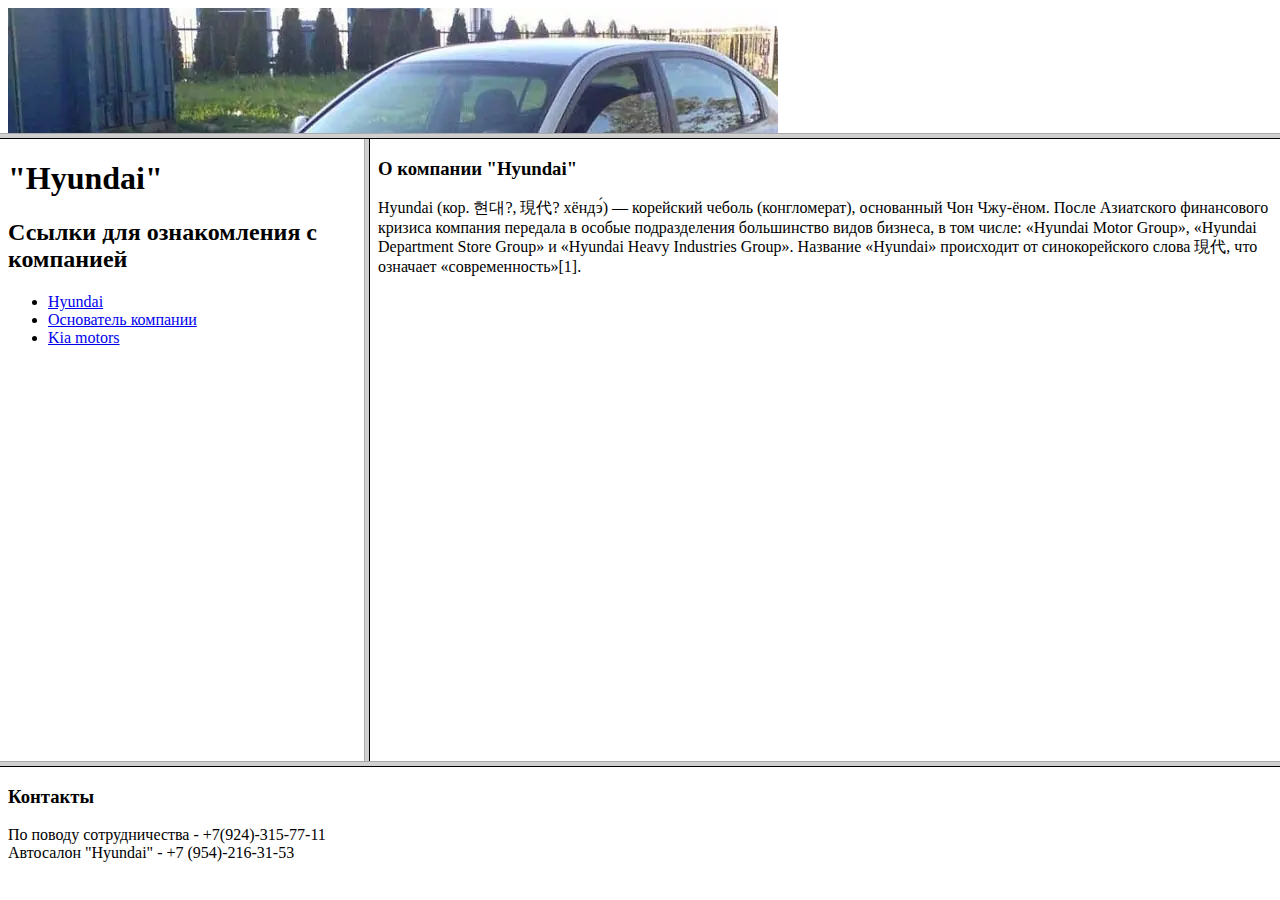
<file: 1/index.html>
<!DOCTYPE html>
<html lang="en">
<head>
    <meta charset="UTF-8">
    <meta name="viewport" content="width=device-width, initial-scale=1.0">
    <title>Лабораторная работа 1</title>
</head>
    <frameset rows="15%, *, 15%">
        <frame src="Header.html" name="Header" >
        <frameset cols="30%, 75%">


            <frame src="Left.html" name="Left">
            <frame src="Right.html" name="Right">


        </frameset>
        <frame src="Bottom.html" name="Bottom">
    </frameset>
</html>
</file>
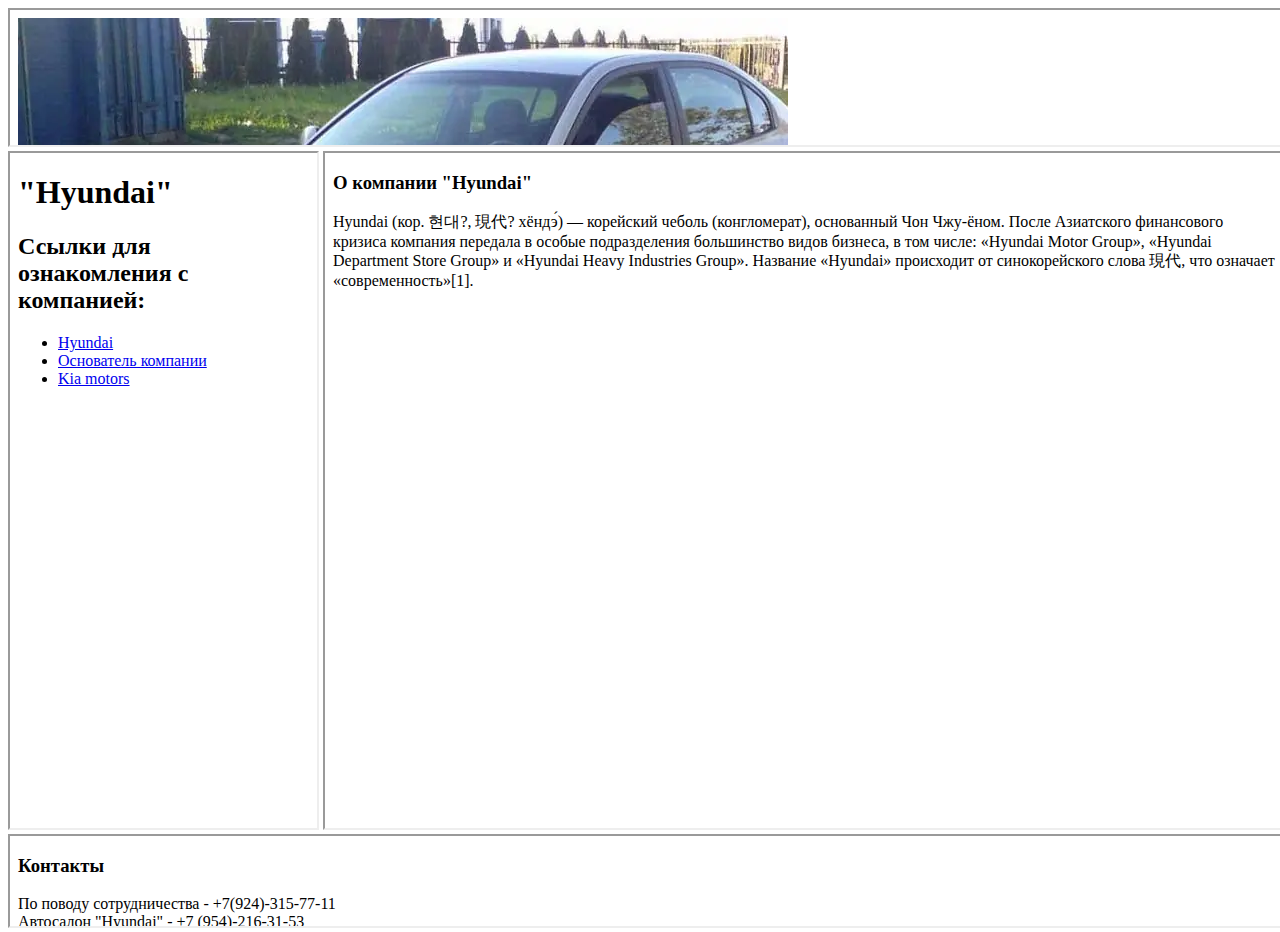
<file: 2/index.html>
<!DOCTYPE html>
<html lang="en">
<head>
    <meta charset="UTF-8">
    <meta http-equiv="X-UA-Compatible" content="IE=edge">
    <meta name="viewport" content="width=device-width, initial-scale=1.0">
    <link rel="stylesheet" href="style.css">
    <title>Document</title>
</head>
<body>

<iframe src="Header.html" id="Header"></iframe>


<iframe src="Left.html" id="Left"></iframe>

<iframe src="Right.html" id="Right"></iframe>


<iframe src="Bottom.html" id="Bottom" ></iframe>

</body>
</html>
</file>
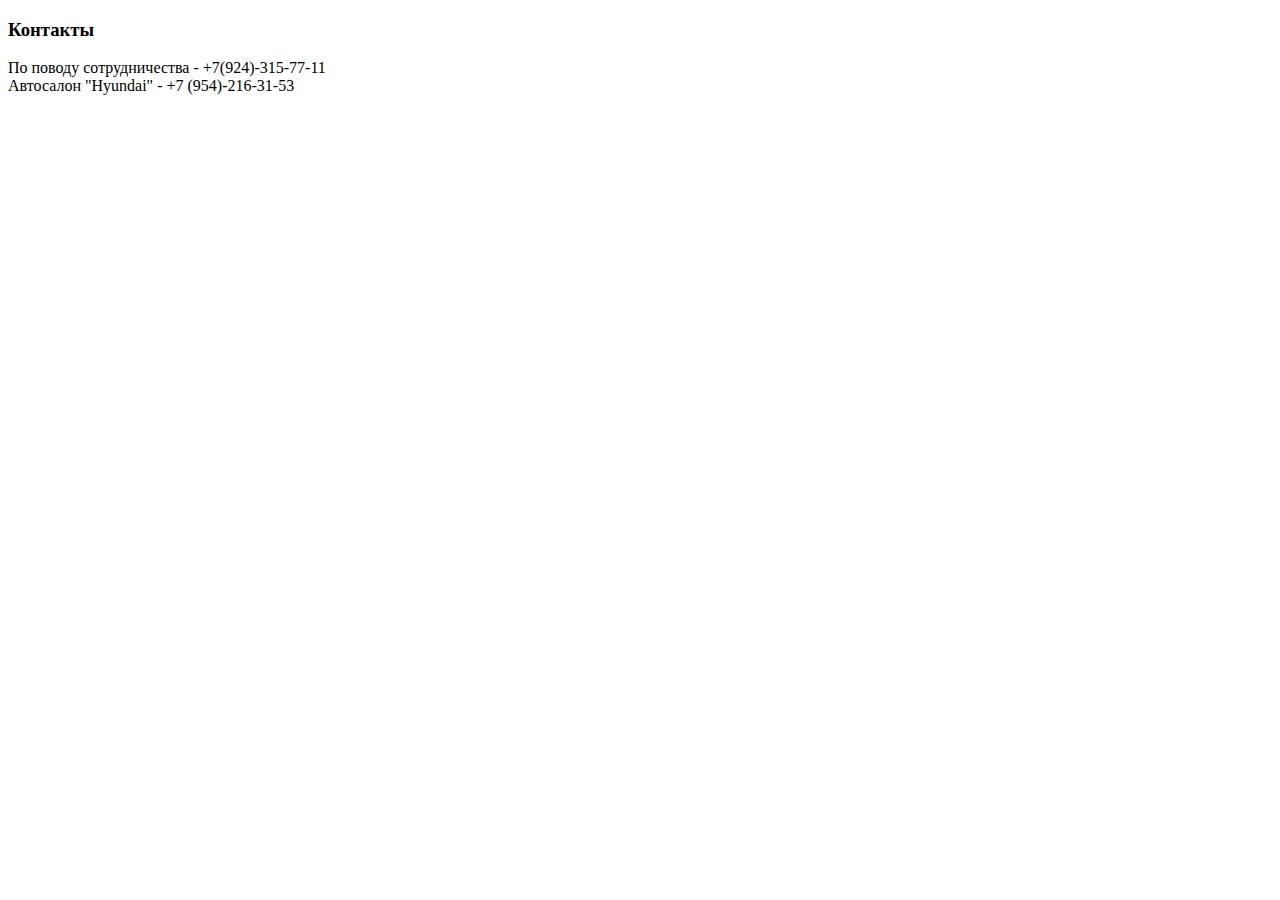
<file: 1/Bottom.html>
<!DOCTYPE html>
<html lang="ru">
<head>
    <meta charset="UTF-8">
    <meta name="viewport" content="width=device-width, initial-scale=1.0">
    <title>Bottom</title>
</head>
<body>
    <h3>Контакты
    </h3>
    <p>
        По поводу сотрудничества - +7(924)-315-77-11<br>
        Автосалон "Hyundai" - +7 (954)-216-31-53

    </p>
</body>
</html>
</file>
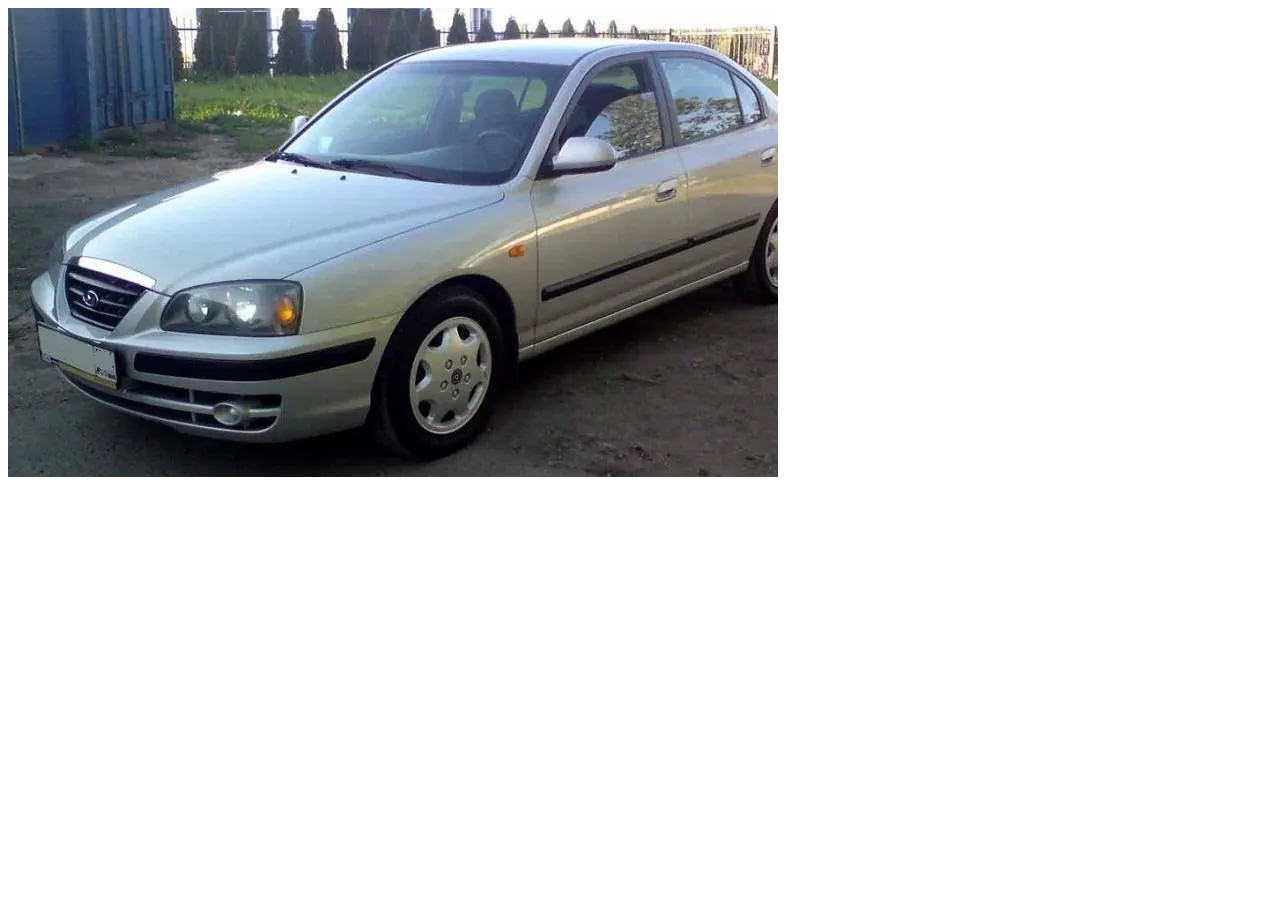
<file: 1/Header.html>
<!DOCTYPE html>
<html lang="ru">
<head>
    <meta charset="UTF-8">
    <meta name="viewport" content="width=device-width, initial-scale=1.0">
    <title>Header</title>
</head>
<body>
    <img src="image/car.jpg">
</body>
</html>
</file>
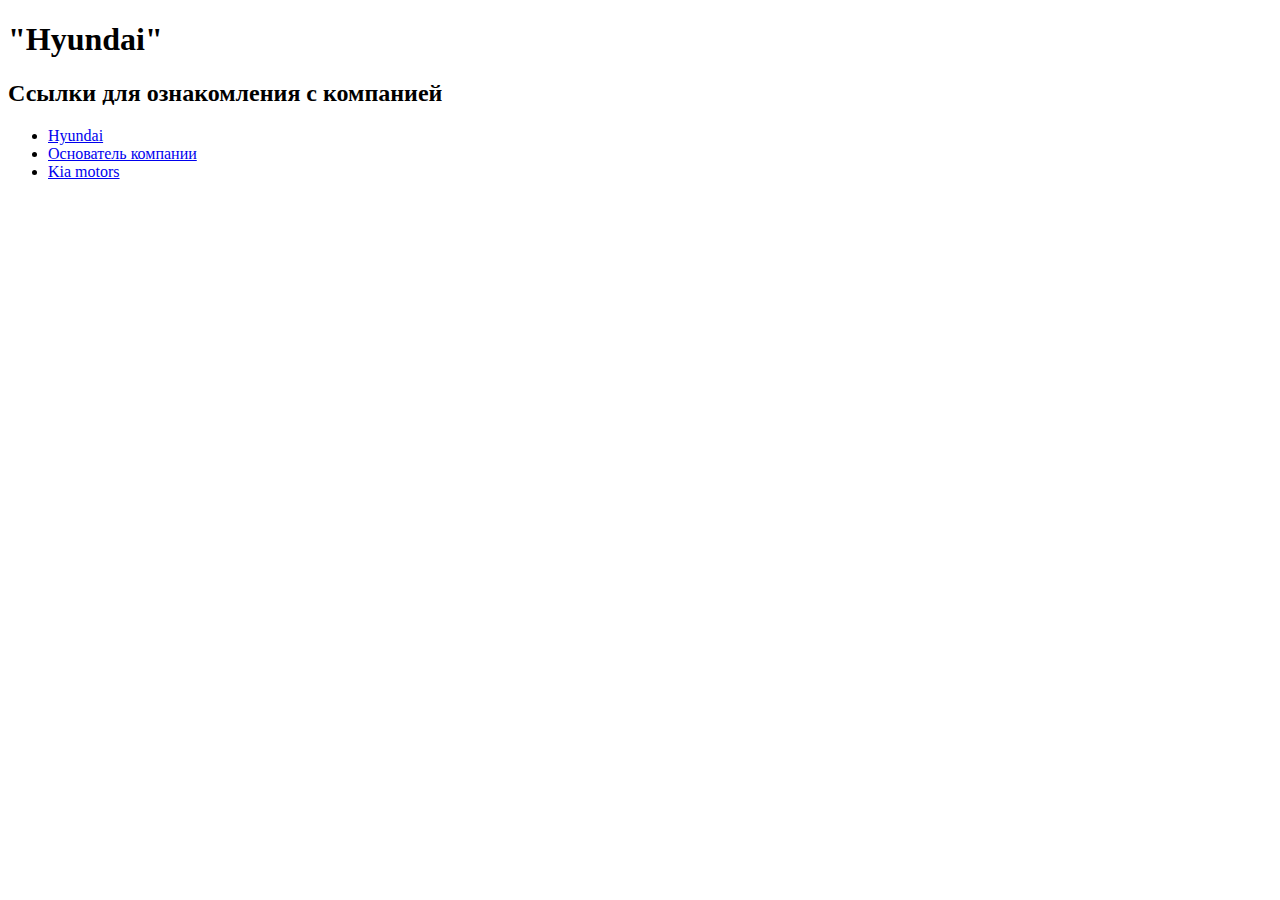
<file: 1/Left.html>
<!DOCTYPE html>
<html lang="ru">
<head>
    <meta charset="UTF-8">
    <meta name="viewport" content="width=device-width, initial-scale=1.0">
    <title>Left</title>
</head>
<body>

    <h1>"Hyundai"</h1>
    <h2>Ссылки для ознакомления с компанией</h2>
    
    <ul>
        <li>
            <a href="https://ru.wikipedia.org/wiki/Hyundai">Hyundai</a>
        </li>

        <li>
            <a href="https://ru.wikipedia.org/wiki/%D0%A7%D0%BE%D0%BD_%D0%A7%D0%B6%D1%83-%D1%91%D0%BD">Основатель компании</a> 
        </li>

        <li>
            <a href="https://ru.wikipedia.org/wiki/Kia_Motors">Kia motors</a>
        </li>

    </ul>

</body>
</html>
</file>
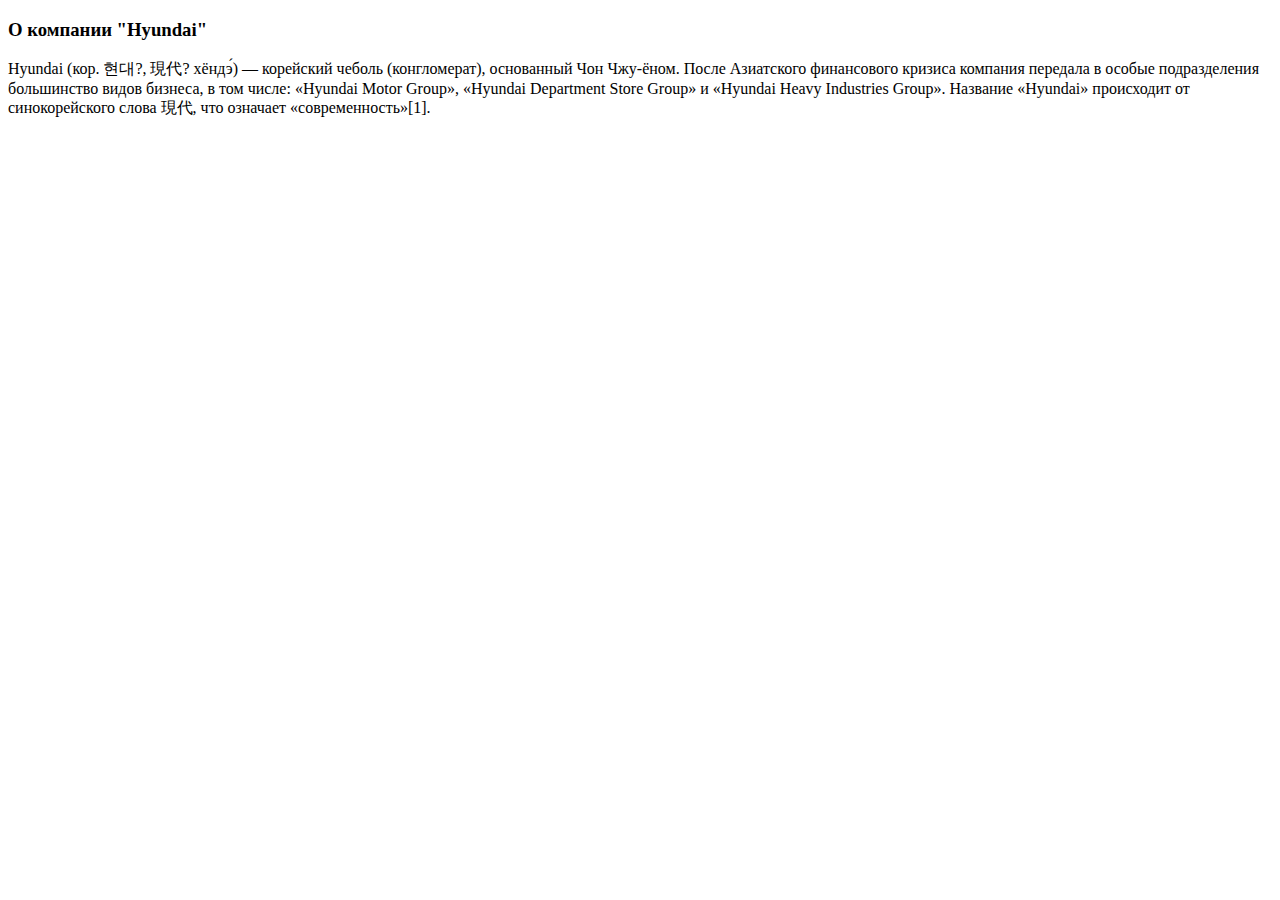
<file: 1/Right.html>
<!DOCTYPE html>
<html lang="ru">
<head>
    <meta charset="UTF-8">
    <meta name="viewport" content="width=device-width, initial-scale=1.0">
    <title>Right</title>
</head>
<body>
    <h3>О компании "Hyundai"</h3>
    <p>
        Hyundai (кор. 현대?, 現代? хёндэ́) — корейский чеболь (конгломерат), основанный Чон Чжу-ёном. После Азиатского финансового кризиса компания передала в особые подразделения большинство видов бизнеса, в том числе: «Hyundai Motor Group», «Hyundai Department Store Group» и «Hyundai Heavy Industries Group». Название «Hyundai» происходит от синокорейского слова 現代, что означает «современность»[1].
    </p>
</body>
</html>
</file>
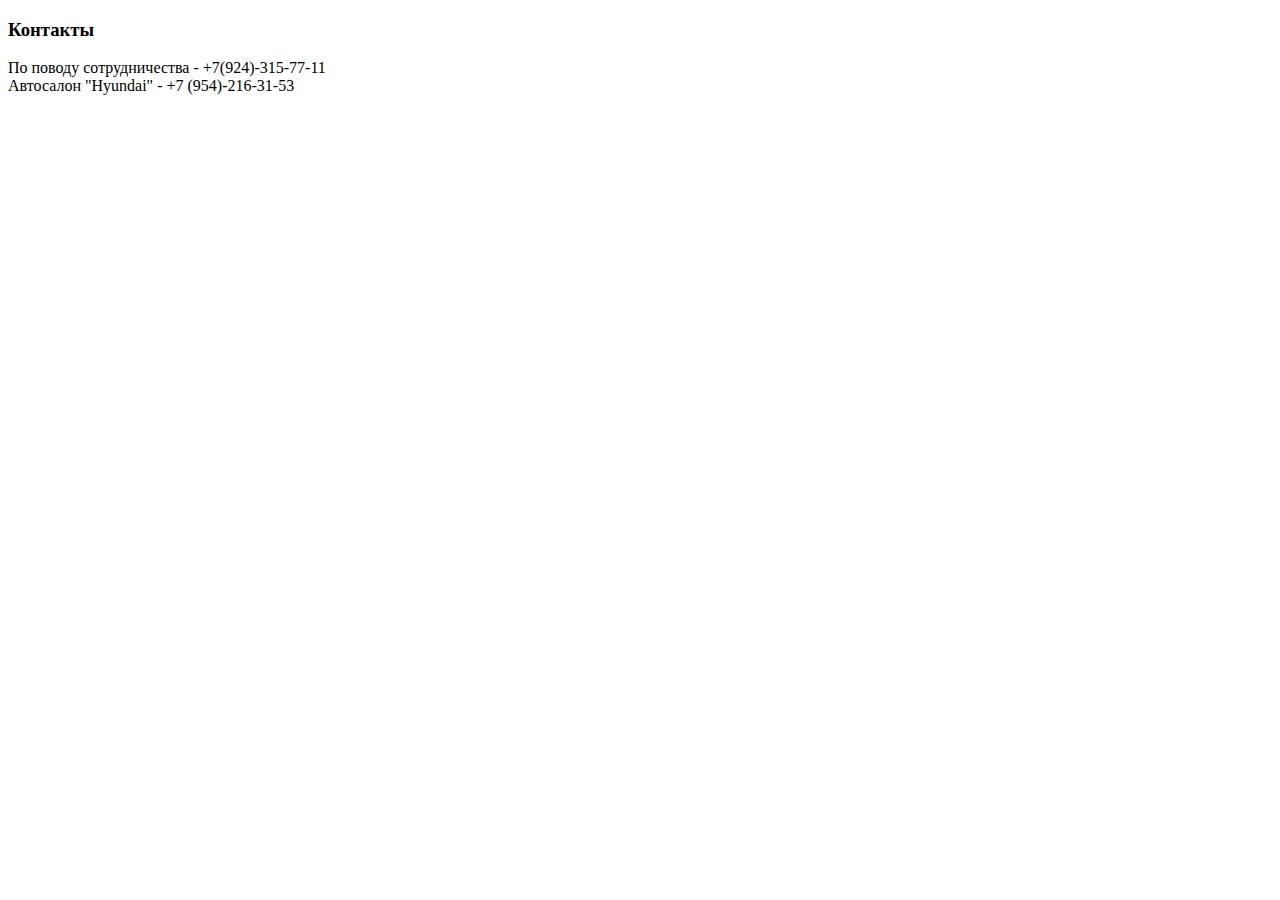
<file: 2/Bottom.html>
<!DOCTYPE html>
<html lang="ru">
<head>
    <meta charset="UTF-8">
    <meta name="viewport" content="width=device-width, initial-scale=1.0">
    <title>Bottom</title>
</head>
<body>
    <h3>Контакты
    </h3>
    <p>
        По поводу сотрудничества - +7(924)-315-77-11<br>
        Автосалон "Hyundai" - +7 (954)-216-31-53
    </p>
</body>
</html>
</file>
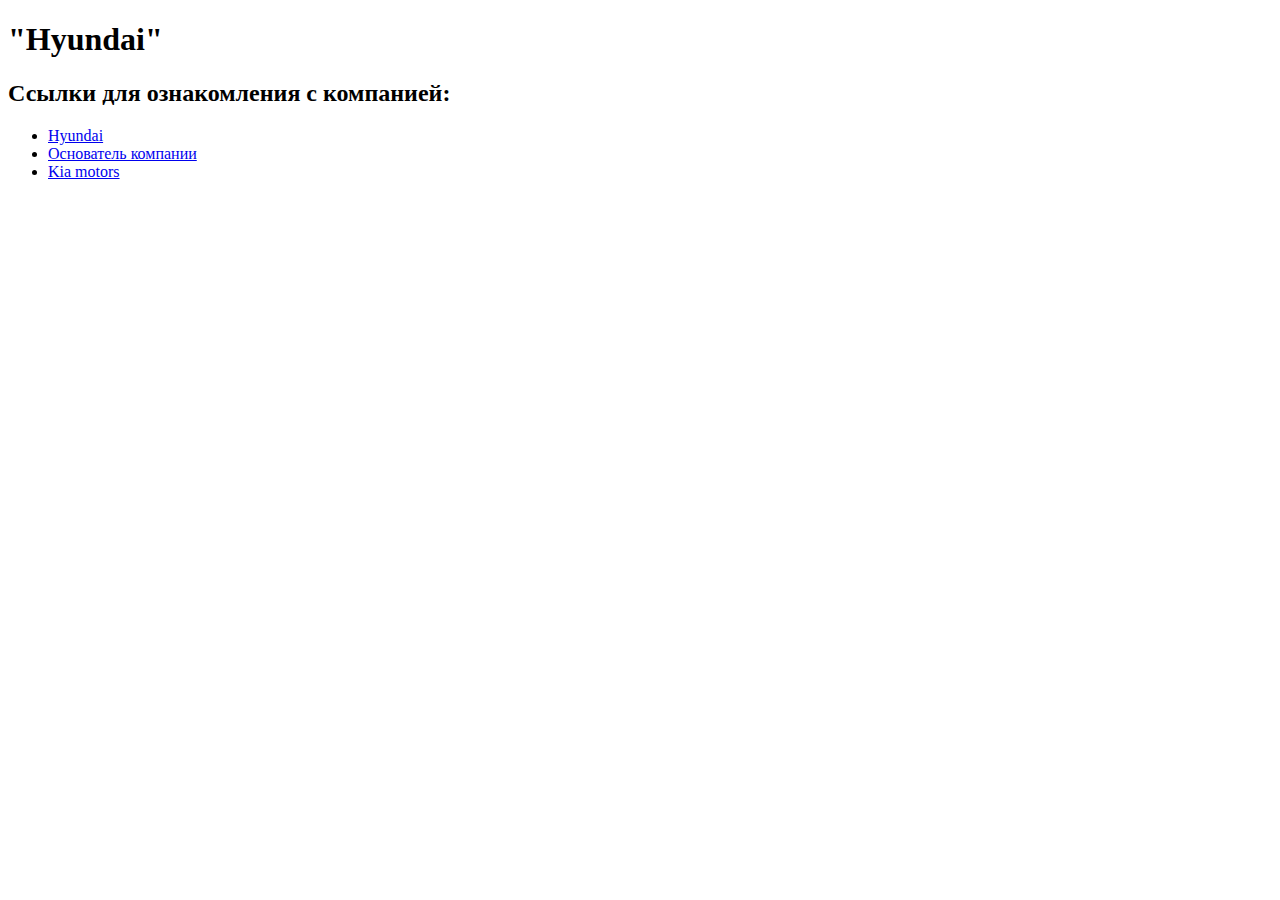
<file: 2/Left.html>
<!DOCTYPE html>
<html lang="ru">
<head>
    <meta charset="UTF-8">
    <meta name="viewport" content="width=device-width, initial-scale=1.0">
    <title>Left</title>
</head>
<body>

    <h1>"Hyundai"</h1>
    <h2>Ссылки для ознакомления с компанией:</h2>
    <ul>
        <li>
            <a href="https://ru.wikipedia.org/wiki/Hyundai">Hyundai</a>
        </li>
        <li>
            <a href="https://ru.wikipedia.org/wiki/%D0%A7%D0%BE%D0%BD_%D0%A7%D0%B6%D1%83-%D1%91%D0%BD">Основатель компании</a> 
        </li>
        <li>
            <a href="https://ru.wikipedia.org/wiki/Kia_Motors">Kia motors</a>
        </li>
    </ul>
</body>
</html>
</file>
<file: 2/style.css>
html, body{
    width: 100%;
    height: 100%;
}
#Header{
    width: 100%;
    height: 15%;
}
#Left{
    width: 24%;
    height: 75%;
}
#Right{
    width: 75%;
    height: 75%;
}
#Bottom{
    width: 100%;
    height: 10%;
}
</file>
